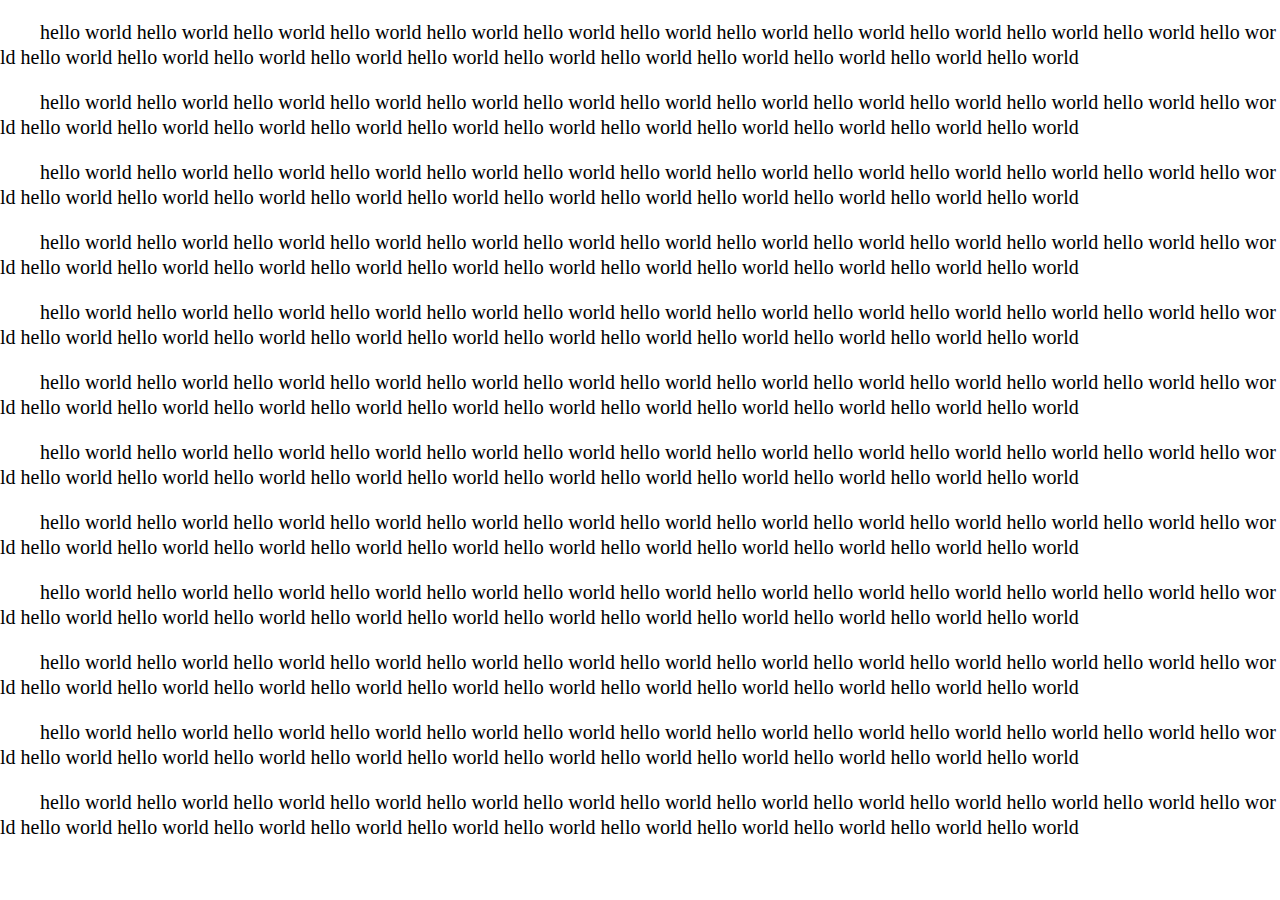
<file: index.html>
<!DOCTYPE html>
<html lang="en">
<head>
  <meta charset="UTF-8">
  <meta name="viewport" content="width=device-width, initial-scale=1.0">
  <meta http-equiv="X-UA-Compatible" content="ie=edge">
  <title>分页测试</title>
  <link rel="stylesheet" href="./style/test.css">
</head>
<body>
  <div id="content">
      <p>
        hello world hello world hello world
        hello world hello world hello world
        hello world hello world hello world
        hello world hello world hello world
        hello world hello world hello world
        hello world hello world hello world
        hello world hello world hello world
        hello world hello world hello world
      </p>
      <p>
        hello world hello world hello world
        hello world hello world hello world
        hello world hello world hello world
        hello world hello world hello world
        hello world hello world hello world
        hello world hello world hello world
        hello world hello world hello world
        hello world hello world hello world
      </p>
      <p>
        hello world hello world hello world
        hello world hello world hello world
        hello world hello world hello world
        hello world hello world hello world
        hello world hello world hello world
        hello world hello world hello world
        hello world hello world hello world
        hello world hello world hello world
      </p>
      <p>
        hello world hello world hello world
        hello world hello world hello world
        hello world hello world hello world
        hello world hello world hello world
        hello world hello world hello world
        hello world hello world hello world
        hello world hello world hello world
        hello world hello world hello world
      </p>
      <p>
        hello world hello world hello world
        hello world hello world hello world
        hello world hello world hello world
        hello world hello world hello world
        hello world hello world hello world
        hello world hello world hello world
        hello world hello world hello world
        hello world hello world hello world
      </p>
      <p>
        hello world hello world hello world
        hello world hello world hello world
        hello world hello world hello world
        hello world hello world hello world
        hello world hello world hello world
        hello world hello world hello world
        hello world hello world hello world
        hello world hello world hello world
      </p>
    <p>
      hello world hello world hello world
      hello world hello world hello world
      hello world hello world hello world
      hello world hello world hello world
      hello world hello world hello world
      hello world hello world hello world
      hello world hello world hello world
      hello world hello world hello world
    </p>
    <p>
      hello world hello world hello world
      hello world hello world hello world
      hello world hello world hello world
      hello world hello world hello world
      hello world hello world hello world
      hello world hello world hello world
      hello world hello world hello world
      hello world hello world hello world
    </p>
    <p>
      hello world hello world hello world
      hello world hello world hello world
      hello world hello world hello world
      hello world hello world hello world
      hello world hello world hello world
      hello world hello world hello world
      hello world hello world hello world
      hello world hello world hello world
    </p>
    <p>
      hello world hello world hello world
      hello world hello world hello world
      hello world hello world hello world
      hello world hello world hello world
      hello world hello world hello world
      hello world hello world hello world
      hello world hello world hello world
      hello world hello world hello world
    </p>
    <p>
      hello world hello world hello world
      hello world hello world hello world
      hello world hello world hello world
      hello world hello world hello world
      hello world hello world hello world
      hello world hello world hello world
      hello world hello world hello world
      hello world hello world hello world
    </p>
    <p>
      hello world hello world hello world
      hello world hello world hello world
      hello world hello world hello world
      hello world hello world hello world
      hello world hello world hello world
      hello world hello world hello world
      hello world hello world hello world
      hello world hello world hello world
    </p>
  </div>
  <script src="./libs/jquery-3.3.1.min.js"></script>
  <script src="./js/pagination.js"></script>
  <script>
    $(function() {
      var height = parseInt(window.screen.height);
      var width = parseInt(window.screen.width);
      $('#content').Pagination({
        width: width,
        height: height,
      });
    });
  </script>
</body>
</html>
</file>
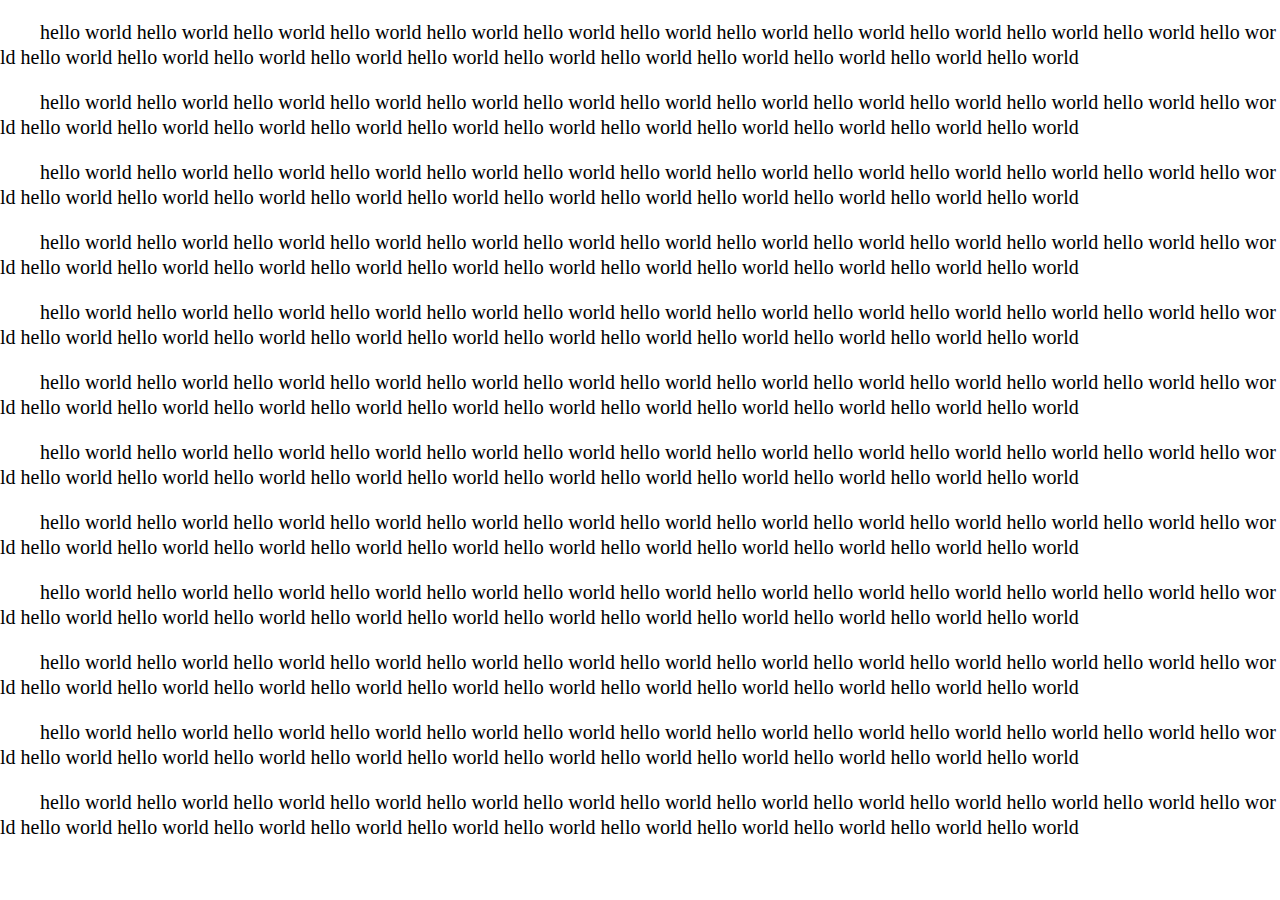
<file: html/index.html>
<!DOCTYPE html>
<html lang="en">
<head>
  <meta charset="UTF-8">
  <meta name="viewport" content="width=device-width, initial-scale=1.0">
  <meta http-equiv="X-UA-Compatible" content="ie=edge">
  <title>分页测试</title>
  <link rel="stylesheet" href="../style/test.css">
</head>
<body>
  <div id="content">
      <p>
        hello world hello world hello world
        hello world hello world hello world
        hello world hello world hello world
        hello world hello world hello world
        hello world hello world hello world
        hello world hello world hello world
        hello world hello world hello world
        hello world hello world hello world
      </p>
      <p>
        hello world hello world hello world
        hello world hello world hello world
        hello world hello world hello world
        hello world hello world hello world
        hello world hello world hello world
        hello world hello world hello world
        hello world hello world hello world
        hello world hello world hello world
      </p>
      <p>
        hello world hello world hello world
        hello world hello world hello world
        hello world hello world hello world
        hello world hello world hello world
        hello world hello world hello world
        hello world hello world hello world
        hello world hello world hello world
        hello world hello world hello world
      </p>
      <p>
        hello world hello world hello world
        hello world hello world hello world
        hello world hello world hello world
        hello world hello world hello world
        hello world hello world hello world
        hello world hello world hello world
        hello world hello world hello world
        hello world hello world hello world
      </p>
      <p>
        hello world hello world hello world
        hello world hello world hello world
        hello world hello world hello world
        hello world hello world hello world
        hello world hello world hello world
        hello world hello world hello world
        hello world hello world hello world
        hello world hello world hello world
      </p>
      <p>
        hello world hello world hello world
        hello world hello world hello world
        hello world hello world hello world
        hello world hello world hello world
        hello world hello world hello world
        hello world hello world hello world
        hello world hello world hello world
        hello world hello world hello world
      </p>
    <p>
      hello world hello world hello world
      hello world hello world hello world
      hello world hello world hello world
      hello world hello world hello world
      hello world hello world hello world
      hello world hello world hello world
      hello world hello world hello world
      hello world hello world hello world
    </p>
    <p>
      hello world hello world hello world
      hello world hello world hello world
      hello world hello world hello world
      hello world hello world hello world
      hello world hello world hello world
      hello world hello world hello world
      hello world hello world hello world
      hello world hello world hello world
    </p>
    <p>
      hello world hello world hello world
      hello world hello world hello world
      hello world hello world hello world
      hello world hello world hello world
      hello world hello world hello world
      hello world hello world hello world
      hello world hello world hello world
      hello world hello world hello world
    </p>
    <p>
      hello world hello world hello world
      hello world hello world hello world
      hello world hello world hello world
      hello world hello world hello world
      hello world hello world hello world
      hello world hello world hello world
      hello world hello world hello world
      hello world hello world hello world
    </p>
    <p>
      hello world hello world hello world
      hello world hello world hello world
      hello world hello world hello world
      hello world hello world hello world
      hello world hello world hello world
      hello world hello world hello world
      hello world hello world hello world
      hello world hello world hello world
    </p>
    <p>
      hello world hello world hello world
      hello world hello world hello world
      hello world hello world hello world
      hello world hello world hello world
      hello world hello world hello world
      hello world hello world hello world
      hello world hello world hello world
      hello world hello world hello world
    </p>
  </div>
  <script src="../libs/jquery-3.3.1.min.js"></script>
  <script src="../js/pagination.js"></script>
  <script>
    $(function() {
      var height = parseInt(window.screen.height);
      var width = parseInt(window.screen.width);
      $('#content').Pagination({width: width, height: height, fadeSpeed: 400});
    });
  </script>
</body>
</html>
</file>
<file: style/test.css>
body{
  margin:0;
  padding:0
}

#content {
  word-break:break-all;
}

#content p {
  text-indent:2em;
}
</file>
